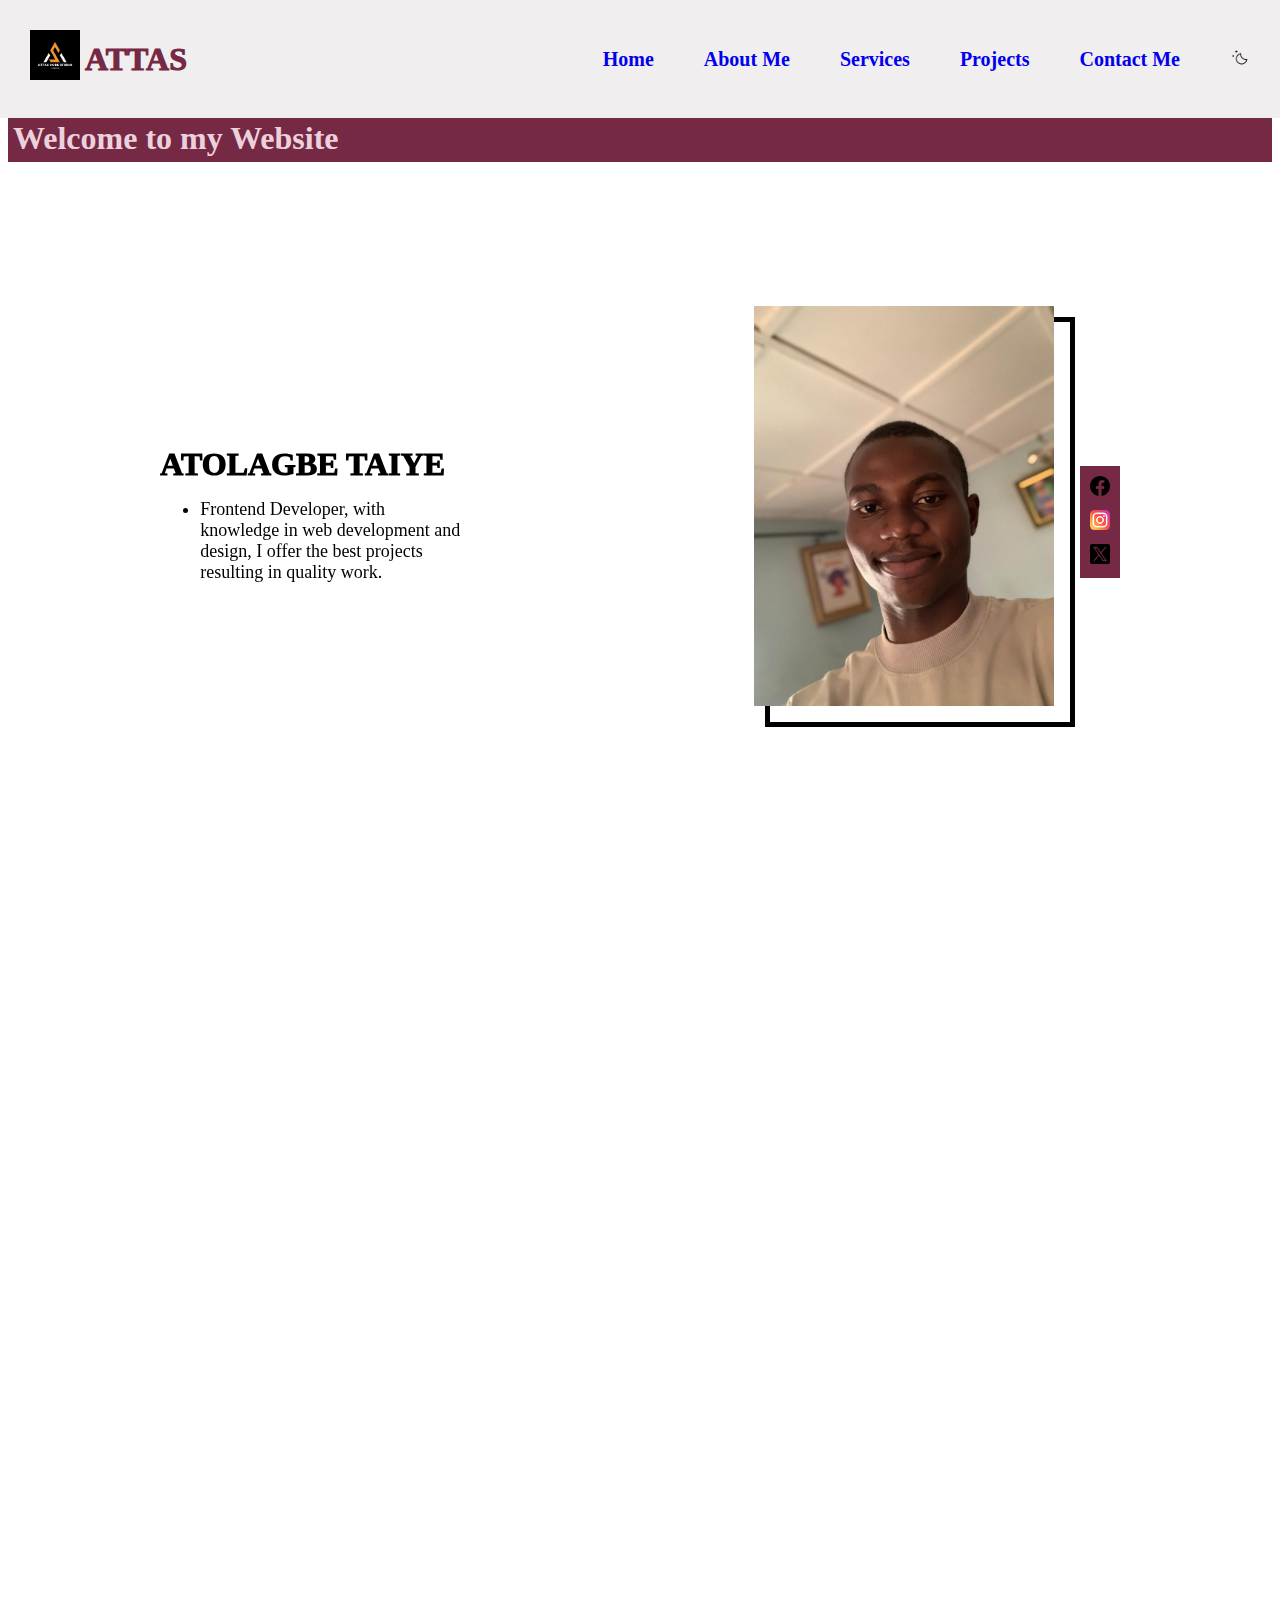
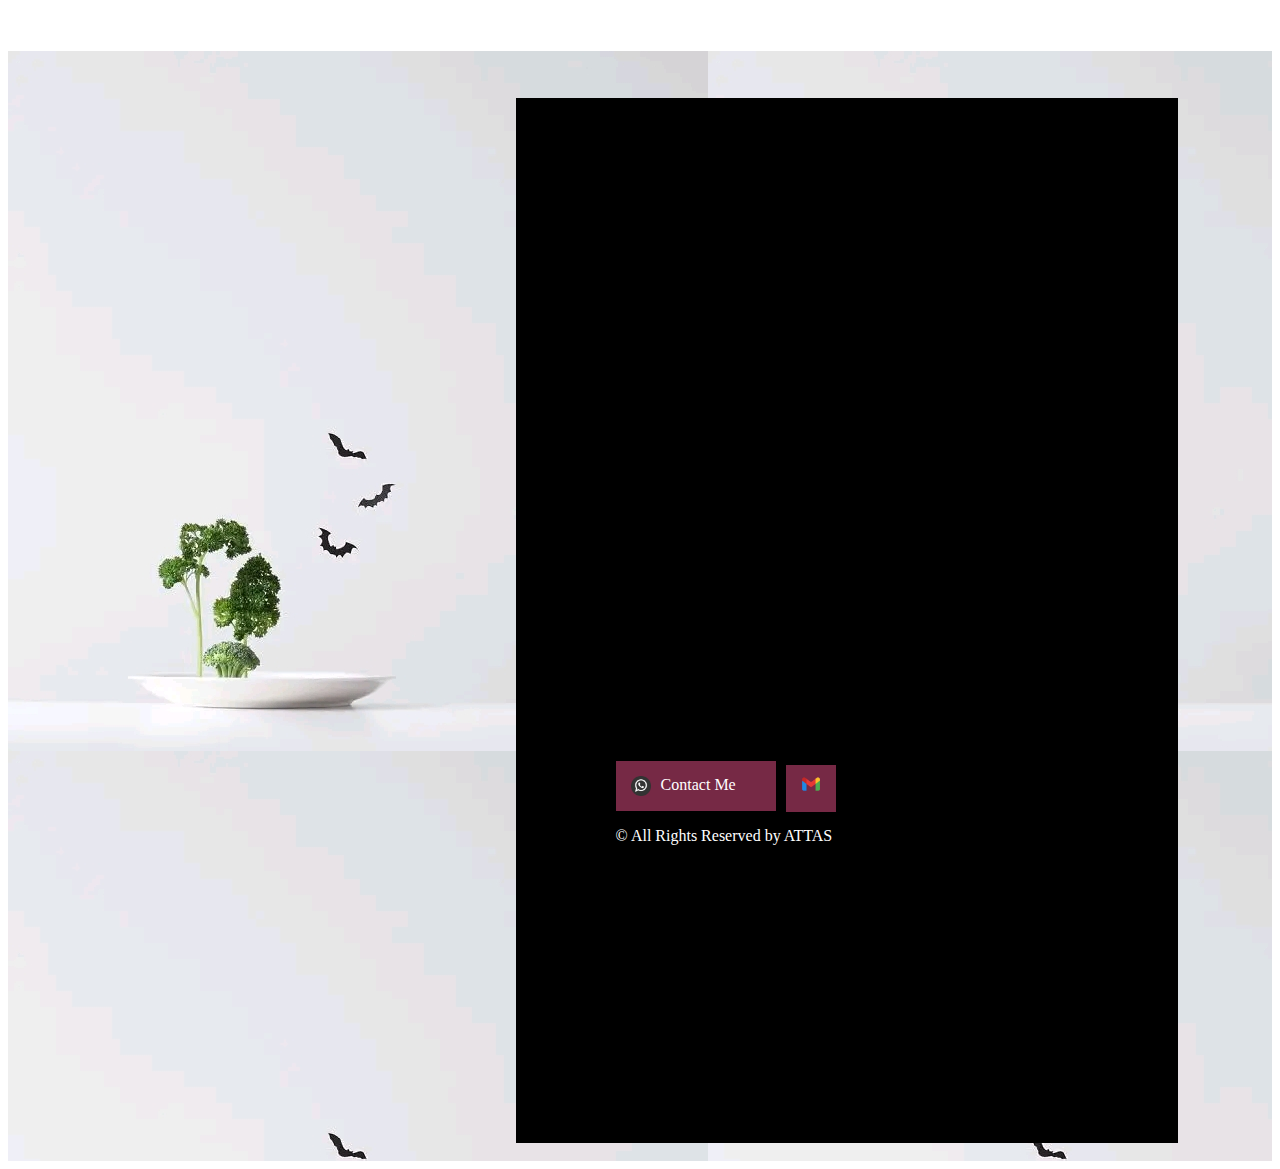
<file: index.html>
<!DOCTYPE html>
<html lang="en">
<head>
    <meta charset="UTF-8">
    <meta name="viewport" content="width=device-width, initial-scale=1.0">
    <title>ATTAS portfolio</title>
    <link rel="stylesheet" href="style.css">
    <link href="https://unpkg.com/aos@2.3.1/dist/aos.css" rel="stylesheet">
    <script src="https://unpkg.com/aos@2.3.1/dist/aos.js"></script>
</head>
<body>
    <header>
        <div class="logo">
            <a href="#"><img src="./projectimages/Modern-Letter-AS-Logo-Instagram-Post_20240930_142120_0000.png" width="50px"></a>
        ATTAS</div>
        <span class="first">
            <div class="two"><a href=".#">Home</a></div>
            <div class="two"><a href="./#about-me">About Me</a></div>
            <div class="two"><a href="./#service">Services</a></div>
            <div class="two">
            <a href="./#projects">Projects</a></div>
            <div class="two">
            <a href="./#contact">Contact Me</a></div>
            <img  src="./projectimages/light-mode.png" width="20px" height="20px" onclick="toggleDarkMode()" id="brightness">
        </span>
    </header>
    <div class="topnav">
        <a class="active"><img src="./projectimages/Modern-Letter-AS-Logo-Instagram-Post_20240930_142120_0000.png" width="30px"><span class="attas">ATTAS</span></a>
        <div id="myLinks">
            <div class="one"><a href="#">Home</a></div>
            <div class="one"><a href="./#about-me">About Me</a></div>
            <div class="one"><a href="./#service">Services</a></div>
            <div class="one">
            <a href="./#projects">Projects</a></div>
            <div class="one">
            <a href="./#contact">Contact Me</a></div>
            <img  src="./projectimages/light-mode.png" width="20px" height="20px" onclick="toggleDarkMode()" id="brightness">
        </div>
        <a href="javascript:void(0);" class="icon" onclick="myFunction()"><img src="./projectimages/burger-bar.png" width="30px">
          <i class="fa fa-bars"></i>
        </a>
      </div>
      <div id="scroll-container">
        <div id="scroll-text">Welcome to my Website
      </div></div>
    <section class="info" >
        <div class="writeup">
            <div class="name" data-aos="zoom-in-right"
            data-aos-duration="1000">
                ATOLAGBE TAIYE
            </div><ul>
                <li data-aos="zoom-in-left"
                data-aos-duration="1000">Frontend Developer, with knowledge in web development and design, I offer the best projects resulting in quality work.</li>
            </ul>
        </div>
        <div class="personals">
            <div class="photo" data-aos="fade-down"
            data-aos-duration="1000" >
                <img src="./projectimages/IMG-20240707-WA0018.jpg" alt="" width="300px">
            </div>
            <div class="pair" data-aos="fade-up"
            data-aos-duration="1000"></div>
            <div class="socials" data-aos="zoom-in-left"
            data-aos-duration="1000">
                <a href="https://www.facebook.com/taiye.atolagbe.18"><img src="./projectimages/facebook.png" width="20px"></a>
                <a href="https://www.instagram.com/attastomiwa?igsh=YzljYTK1ODg3Zg=="><img src="./projectimages/instagram.png" width="20px"></a>
                <a href="https://x.com/ATTASTOMIWA?s=09"><img src="./projectimages/twitter.png" width="20px">
                </a>
            </div>
        </div>
    </section>

    <section class="about-me" id="about-me" >
        <div class="pic2" data-aos="fade-down"
        data-aos-duration="1000">
            <img src="./projectimages/IMG-20240707-WA0018.jpg" alt="" width="250px"></div>
            <div class="stand" data-aos="fade-up"
            data-aos-duration="1000"></div>

        <div class="skills">
            <h1 class="about" data-aos="fade-down"
            data-aos-duration="1000">
                About Me
        </h1>
            
            <ul >
            <li data-aos="fade-up"
            data-aos-duration="1000">I am equipped with a little Frontend development skills which has helped in the development of few projects and tasks.</li>    
            <li data-aos="zoom-in-down"
            data-aos-duration="1000">Passionate about creating Web Pages with UI/UX User Interface. I have weeks of experience and I anticipate clients.</li>
            <li data-aos="fade-up"
            data-aos-duration="1000"><b>My Skills Are:</b> HTML, CSS, JavaScript</li>
            </ul>
            
        </div>
    </section>
    

    <section class="services-container" id="service">
        <h1 data-aos="fade-right"
        data-aos-duration="1000">Services.</h1>
        <span class="services">
            <div class="service" data-aos="fade-down"
            data-aos-duration="1000">
                <img src="./projectimages/web-design.webp" width="50px">
                <h2>Web Design</h2>
                Beautiful and elegant designs with interfaces that are intultive, effecient and pleasant to use for the user.
            </div>

            <div class="service" data-aos="zoom-in-left"
            data-aos-duration="1000">
                <img src="./projectimages/development.webp" width="50px">
                <h2>Development</h2>
                Custom web development tailored to your specifications, designed to providea flawless user.
            </div>

            <div class="service" data-aos="fade-up"
            data-aos-duration="1000" >
                <img src="./projectimages/development.webp" width="50px">
                <h2>Mobile App</h2>
                Design and transform website projects into mobile apps to provide a seamless user experience.
            </div>
        </span>
    </section>
    <section class="project-container" id="projects" >
        <h1 data-aos="zoom-in-left"
        data-aos-duration="1000">Projects.</h1>
        <div class="projects" >
            <span class="calculator" data-aos="fade-down"
            data-aos-duration="1000">
                    <img src="./projectimages/calculator-interface.PNG" width="300px">
                    <h2>A Functional Calculator Interface</h2>
                    <p>This Functional Calculator Interface was built with HTML, CSS and JavaScript to ease primary calculations in day-to-day activities. Buttons were the fundamental HTML of this project while the use of Grid and background color were that of the CSS. The use of the "Onclick" eventlistener and the operands were the main elements of the JavaScript Functinality.</p>
                    <a href="./calculator/calculator2.html" target="_blank"><button id="pro">View Project</button></a>
            </span>
            <span class="school-portal" data-aos="zoom-in-up"
            data-aos-duration="1000">
                    <img src="./projectimages/school-portal.PNG" width="300px">
                    <h2>A Dommy School Portal Interface</h2>
                    <p>The School Portal helps the school management and also the students have earlier ways of going about their tasks. This portal, although not functional because of the absence of JavaScript has crucial contents with the use of HTML and CSS. The use of HTML tags like input tag(to allow input), img tag(for images) and some others for arrangement and structuring. While CSS properties like background-color and others helps to beautify the interface.</p>
                    <a href="./portal/portal.html" target="_blank"><button id="pro">View Project</button></a>
            </span>
            <span class="login" data-aos="fade-up"
            data-aos-duration="1000" >
                    <img src="./projectimages/login-interface.PNG" width="300px">
                    <h2>A Typical Login Interface</h2>
                    <p>Login forms helps to compare the stored up data and the data entered by the user. This Login interface help although has no database but with the use of JavaScript stored up values for the Username, Email and Password. HTML tags like input tags, a tag, buttons, etc. helped for the structuring. While CSS helped to style the interface through border, box-shadow, background-color, and others.</p>
                    <a href="./login/login.html" target="_blank"><button id="pro">View Project</button></a>
            </span>
        
        </div>
    </section>

    <section class="contact" id="contact" >
        <div class="contact-me" id="contact-me" 
        data-aos="zoom-in-left"
     data-aos-duration="1000" >
            <h1 id="cont" >Contact Me.</h1>
            <p id="con">I will read all emails. Send me any message you want and I'll get back to you.
            </p>
            <p id="con">I will need your Name and Email Address but you won't receive anything other than your reply.</p>
        </div>
        <div class="form">
            <h3 data-aos="fade-right"
            data-aos-duration="1000" >Send Me A Message</h3>
            <div class="send">
                    <input type="text" placeholder="Full Name" data-aos="fade-down"
                    data-aos-duration="1000">
                    <input type="email" placeholder="Email Address" data-aos="fade-right"
                    data-aos-duration="1000">
                <input type="text" placeholder="Subject" id="subject" data-aos="fade-left"
                data-aos-duration="1000">
                <textarea placeholder="Message" id="message" data-aos="fade-up"
                data-aos-duration="1000"></textarea>
                   
            </div>
            <button id="sender" data-aos="fade-left"
            data-aos-duration="1000">Send Message</button> 
            <span class="buttons" >
                <a href="tel:+2348144403062">
            <buttton id="cont" 
    ><img src="./projectimages/whatsapp.webp" width="20px">Contact Me</buttton>
                </a>
                <a href="mailto:atolagbetaiye09060@gmail.com">
            <buttton id="email"
    ><img src="./projectimages/gmail3.webp" width="20px" ></buttton>
                </a>
            </span>
            <p id="con">&copy; All Rights Reserved by ATTAS</P>
        </div>
    </section>
    <button onclick="topFunction()" id="myBtn" title="Go to top" scroll-behavior="smooth">^</button>
    
   <script>
        AOS.init();
      </script>
    <script src="javascript.js"></script>
    
</body>
</html>
</file>
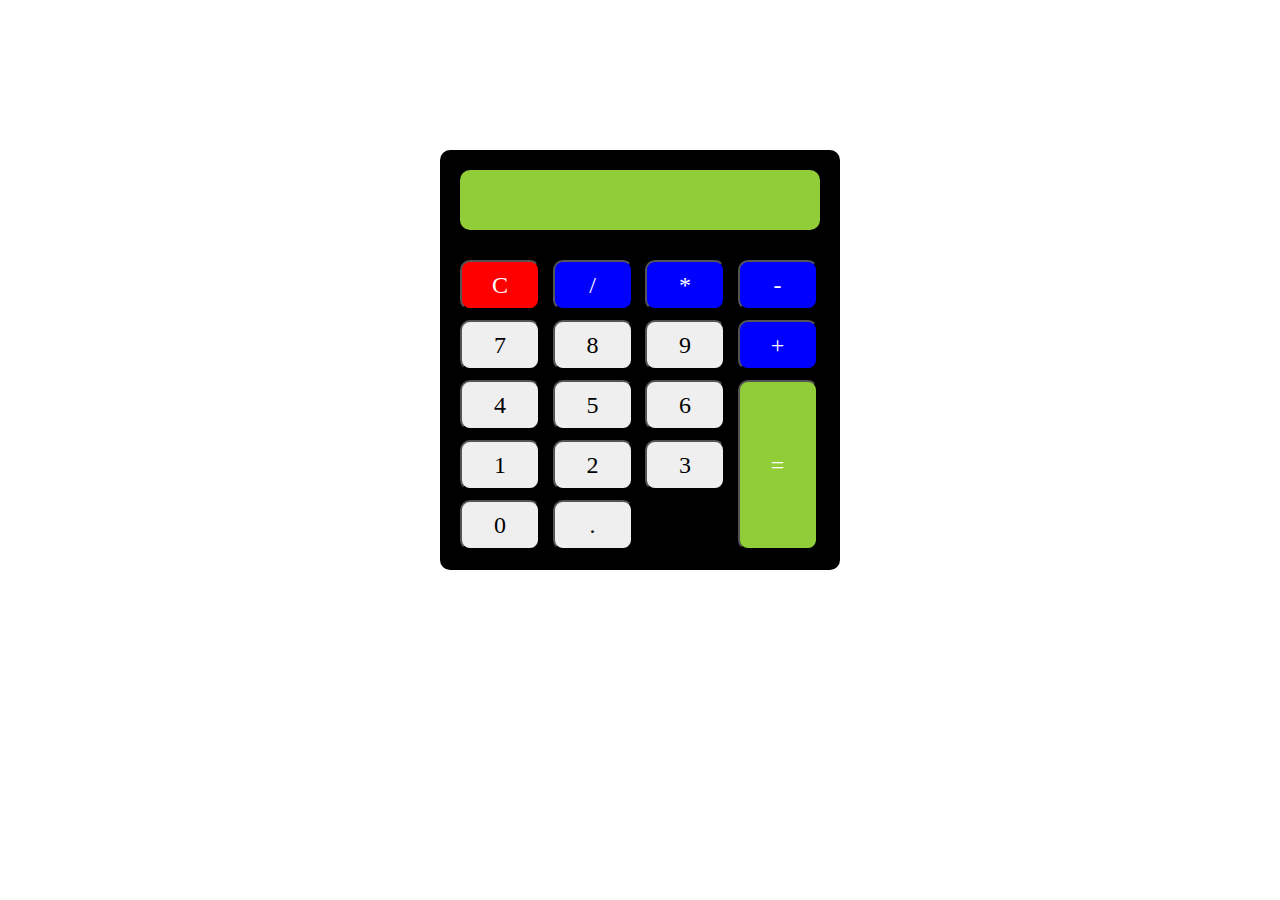
<file: calculator2.html>
<!DOCTYPE html>
<html lang="en">
<head>
    <meta charset="UTF-8">
    <meta name="viewport" content="width=device-width, initial-scale=1.0">
    <title>Document</title>
    <link href="calculator2.css" rel="stylesheet">
</head>
<body>
    <div class="calculator">
    <div id="display"></div>
    <div class="container">
    <button class="clear" onclick="clearResult()">C</button>
    <button class="one" onclick="operation('/')">/</button>
    <button class="one" onclick="operation('*')">*</button>
    <button class="one" onclick="operation('-')">-</button>
    <button class="two" onclick="operation('7')">7</button>
    <button class="two" onclick="operation('8')">8</button>
    <button class="two" onclick="operation('9')">9</button>
    <button class="one" onclick="operation
    ('+')">+</button>
    <button class="two" onclick="operation('4')">4</button>
    <button class="two" onclick="operation('5')">5</button>
    <button class="two" onclick="operation('6')">6</button>
    <button class="three" onclick="calcResult()">=</button>
    <button class="two" onclick="operation('1')">1</button>
    <button class="two" onclick="operation('2')">2</button>
    <button class="two" onclick="operation('3')">3</button>
    <button class="two" onclick="operation('0')">0</button>
    <button class="two" onclick="operation('.')">.</button>
    

    <script>
        let button = document.querySelectorAll("button")
        let result = document.getElementById("display");

        
        function operation(operands){
            result.textContent += operands;

        }
        
        function clearResult(){
            result.textContent = '';
        }
        
        function calcResult(){
            result.textContent = eval(result.textContent);
        }
    </script>
</body>
</html>
</file>
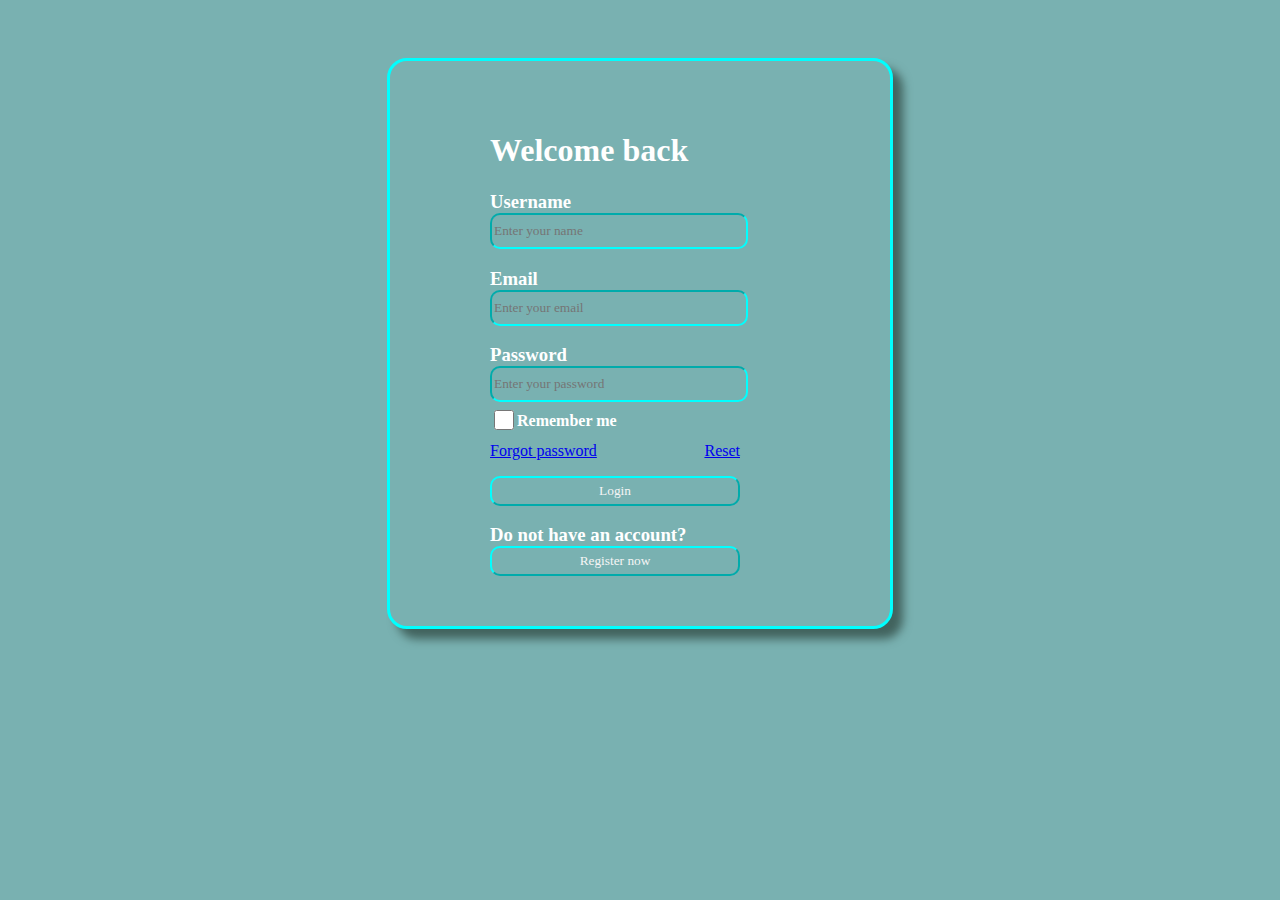
<file: login.html>
<!DOCTYPE html>
<html lang="en">
<head>
    <meta charset="UTF-8">
    <meta name="viewport" content="width=device-width, initial-scale=1.0">
    <title>Document</title>
    <link href="login.css" rel="stylesheet">
</head>
<body>
    <form onsubmit="login(event)"><h1>Welcome back</h1>
        <h3>Username</h3>
        <input type="text" placeholder="Enter your name" id="name">
        <h3>Email</h3>
        <input type="email" placeholder="Enter your email" id="email">
        <h3>Password</h3>
        <input type="password" placeholder="Enter your password" id="password">
        <div class="checkbox"><input type="checkbox" id="checkbox"> <h4>Remember me</h></div>
        <div class="link">
            <a href="#">Forgot password</a>
            <a href="#" onclick="reset()">Reset</a>
        </div>
        <p><button type="submit">Login</button>
        <h3>Do not have an account?</h3>
        <button>Register now</button></form>
        
    
    
    <script>
    let name1 = "TOMIWA";
    let email1 = "atolagbetaiye@gmail.com";
    let password1 = "ATTASTomiwa";

    let name = document.getElementById("name");
    let email = document.getElementById("email");
    let password = document.getElementById("password");
    

    function login(e){
        e.preventDefault();

        if ((name.value == name1) &&
        (email.value == email1) &&
        (password.value == password1))
        {window.alert("Login successful");
        home()
        }
        else
    {
        window.alert("Login Unsuccessful")
    }
    }
    

    function home() {
        window.location.href = "http://127.0.0.1:5501/welcome.html"
    }
    </script>
</body>
</html>
</file>
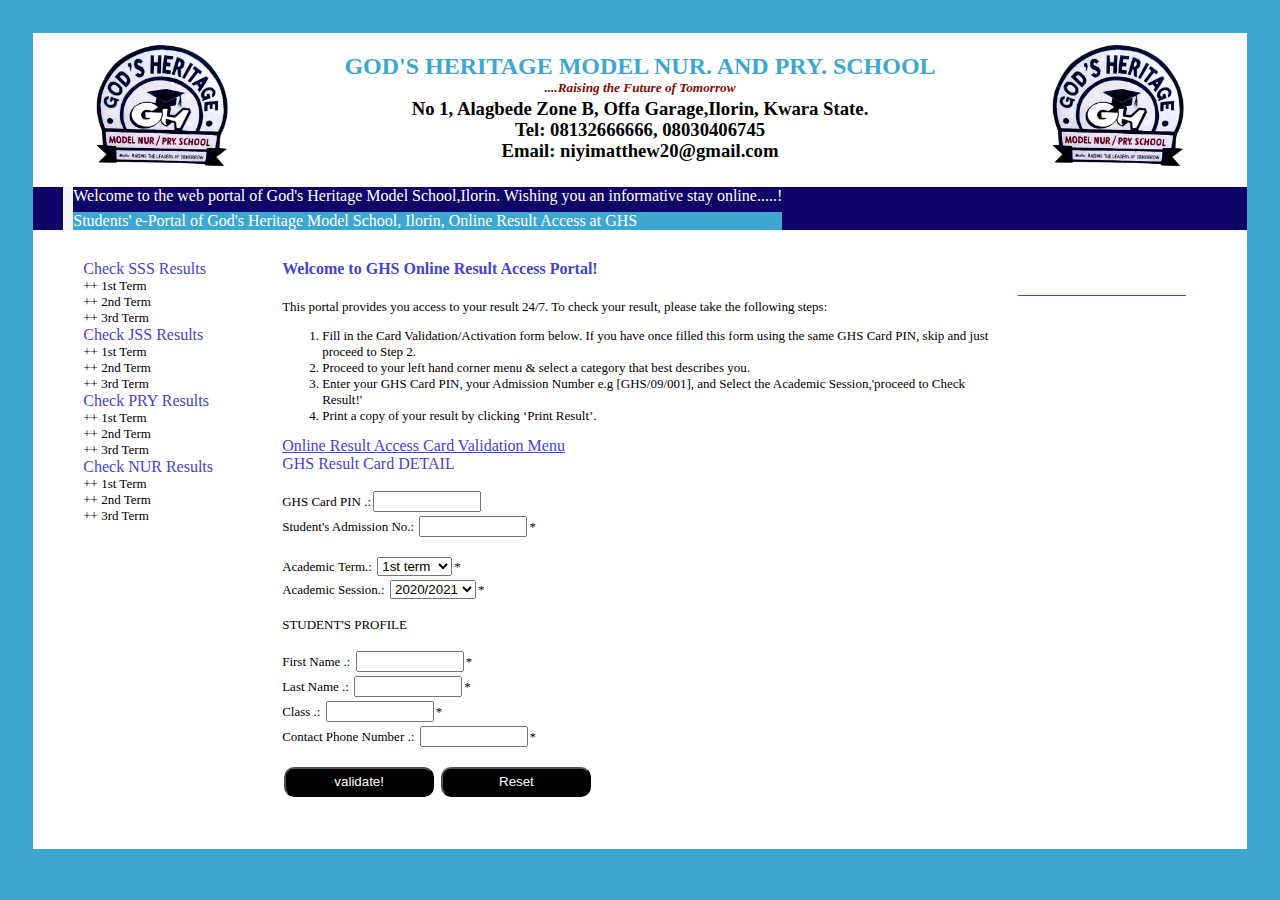
<file: portal.html>
<!DOCTYPE html>
<html lang="en">
    <head><title>practice2</title>
        <link href="portal.css" rel="stylesheet">
    </head>
    <body>
        <div class="body2">
            <div class="logo"> 
                <div class="logo1">
                    <img src="./projectimages/logo.png.png" width="150px" height="150px">
                </div>
                <div class="name">
                    <h2>GOD'S HERITAGE MODEL NUR. AND PRY. SCHOOL</h2>
                    <i><h5> ....Raising the Future of Tomorrow  
                        </h5></i>
                        <h3><p>
                            No 1, Alagbede Zone B, Offa Garage,Ilorin, Kwara State.
                        </p>
                        <p>
                            Tel: 08132666666, 08030406745
                            <P>Email: niyimatthew20@gmail.com</P>
                        </p>
                        </h3>
                </div>
                
                <div class="logo2">
                    <img src="./projectimages/logo.png.png"
                width="150px" height="150px">
                </div>
            </div>
            
            <div class="wp">
                <div class="box"></div>
                <div>
                    <div class="welcome">
                        Welcome to the web portal of God's Heritage Model School,Ilorin. Wishing you an informative stay online.....!
                      </div>
                      <div class="e-portal">
                        Students' e-Portal of God's Heritage Model School, Ilorin, Online Result Access at GHS
                      </div>
                </div>
                
            </div>
    
            <div class="container">
                <div class="classes">
                    Check SSS Results
                   <div class="terms">
                    ++ 1st Term
                    <br>++ 2nd Term</br>
                    ++ 3rd Term</br>
                   </div>
                
                    Check JSS Results
                    <div class="terms">
                        ++ 1st Term
                        <br>++ 2nd Term</br>
                        ++ 3rd Term</br>
                       </div>  
                       
                       Check PRY Results
                   <div class="terms">
                    ++ 1st Term
                    <br>++ 2nd Term</br>
                    ++ 3rd Term</br>
                   </div>

                   Check NUR Results
                   <div class="terms">
                    ++ 1st Term
                    <br>++ 2nd Term</br>
                    ++ 3rd Term</br>
                   </div>
                     
                          </div>
                    <div class="details">
                        <h4>
                            <br>Welcome to GHS Online Result Access Portal!</br></h4>
                    
                    <div class='terms'>This portal provides you access to your result 24/7. To check your result, please take the following steps:
                    <ol>
                        <li>
                            Fill in the Card Validation/Activation form below. If you have once filled this form using the same GHS Card PIN, skip and just proceed to Step 2.
                        </li> </li>
                        <li>
                            Proceed to your left hand corner menu & select a category that best describes you.
                        </li>
                        <li>
                            Enter your GHS Card PIN, your Admission Number e.g [GHS/09/001], and Select the Academic Session,'proceed to Check Result!'
                        </li>
                        <li>
                            Print a copy of your result by clicking ‘Print Result’.
                        </li>
                    </ol>
                            
                    </div>
                        
                       <u>Online Result Access Card Validation Menu</u>	 
                          
                    <br>
       GHS Result Card DETAIL</br>                
     <div class="profile"> 
        <br> GHS Card PIN .:<input type="text" id="pin">
        <br> 
        Student's Admission No.: <input type="text" id="Admission" required>*</br>	
        <br> <label for="Academic Term">Academic Term.:</label> <select id="Terms">
            <option value="1st Term">1st term</option>
            <option value="2nd Term">2nd term</option>
            <option value="3rd Term">3rd term</option>
        </select>*</br>	
        <label for="Academic Session">Academic Session.:</label> <select id="Terms">
            <option value="2020/2021">2020/2021</option>
            <option value="2021/2022">2021/2022</option>
            <option value="2022/2023">2022/2023</option>
            <option value="2023/2024">2023/2024</option>
        </select>*</br>
            
                    <br>STUDENT'S PROFILE</br>
                    
        <div class="profile">
        <br> First Name .: <input type="text" id="Admission" required>*</br>
        Last Name .: <input type="text" id="Admission" required>*
        <br> Class .: <input type="text" id="Admission" required>*
        <br>Contact Phone Number .: <input type="text" id="Admission" required>*</br>	
        <br><button>validate!</button>
        <button>Reset</button></br>         
                    </div>
                    </div>
        
            </div>
            <div class="line">_____________________</div> 
        </div>
    

    </body>
</html>
</file>
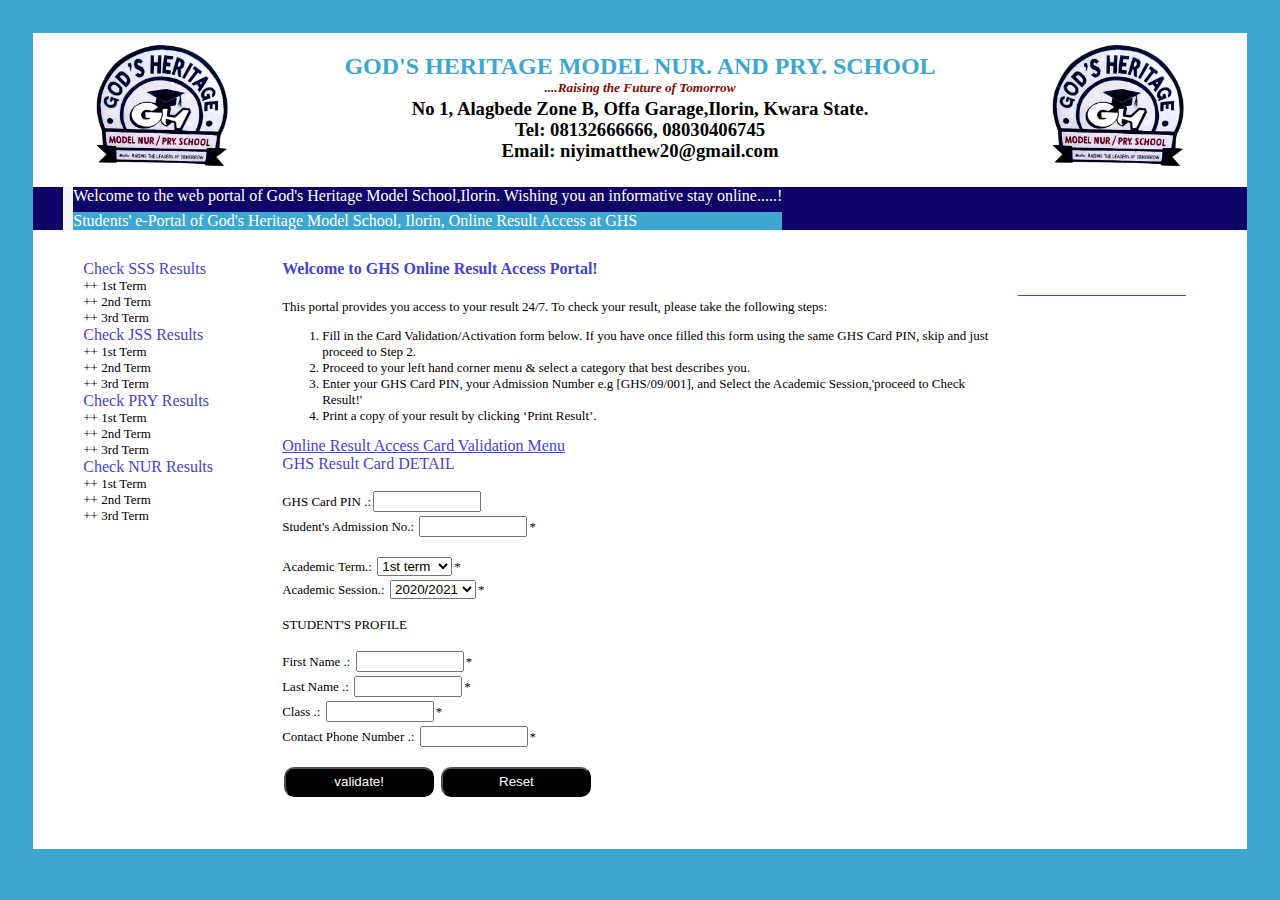
<file: portal/portal.html>
<!DOCTYPE html>
<html lang="en">
    <head><title>practice2</title>
        <link href="portal.css" rel="stylesheet">
    </head>
    <body>
        <div class="body2">
            <div class="logo"> 
                <div class="logo1">
                    <img src="../projectimages/logo.png.png" width="150px" height="150px">
                </div>
                <div class="name">
                    <h2>GOD'S HERITAGE MODEL NUR. AND PRY. SCHOOL</h2>
                    <i><h5> ....Raising the Future of Tomorrow  
                        </h5></i>
                        <h3><p>
                            No 1, Alagbede Zone B, Offa Garage,Ilorin, Kwara State.
                        </p>
                        <p>
                            Tel: 08132666666, 08030406745
                            <P>Email: niyimatthew20@gmail.com</P>
                        </p>
                        </h3>
                </div>
                
                <div class="logo2">
                    <img src="../projectimages/logo.png.png"
                width="150px" height="150px">
                </div>
            </div>
            
            <div class="wp">
                <div class="box"></div>
                <div>
                    <div class="welcome">
                        Welcome to the web portal of God's Heritage Model School,Ilorin. Wishing you an informative stay online.....!
                      </div>
                      <div class="e-portal">
                        Students' e-Portal of God's Heritage Model School, Ilorin, Online Result Access at GHS
                      </div>
                </div>
                
            </div>
    
            <div class="container">
                <div class="classes">
                    Check SSS Results
                   <div class="terms">
                    ++ 1st Term
                    <br>++ 2nd Term</br>
                    ++ 3rd Term</br>
                   </div>
                
                    Check JSS Results
                    <div class="terms">
                        ++ 1st Term
                        <br>++ 2nd Term</br>
                        ++ 3rd Term</br>
                       </div>  
                       
                       Check PRY Results
                   <div class="terms">
                    ++ 1st Term
                    <br>++ 2nd Term</br>
                    ++ 3rd Term</br>
                   </div>

                   Check NUR Results
                   <div class="terms">
                    ++ 1st Term
                    <br>++ 2nd Term</br>
                    ++ 3rd Term</br>
                   </div>
                     
                          </div>
                    <div class="details">
                        <h4>
                            <br>Welcome to GHS Online Result Access Portal!</br></h4>
                    
                    <div class='terms'>This portal provides you access to your result 24/7. To check your result, please take the following steps:
                    <ol>
                        <li>
                            Fill in the Card Validation/Activation form below. If you have once filled this form using the same GHS Card PIN, skip and just proceed to Step 2.
                        </li> </li>
                        <li>
                            Proceed to your left hand corner menu & select a category that best describes you.
                        </li>
                        <li>
                            Enter your GHS Card PIN, your Admission Number e.g [GHS/09/001], and Select the Academic Session,'proceed to Check Result!'
                        </li>
                        <li>
                            Print a copy of your result by clicking ‘Print Result’.
                        </li>
                    </ol>
                            
                    </div>
                        
                       <u>Online Result Access Card Validation Menu</u>	 
                          
                    <br>
       GHS Result Card DETAIL</br>                
     <div class="profile"> 
        <br> GHS Card PIN .:<input type="text" id="pin">
        <br> 
        Student's Admission No.: <input type="text" id="Admission" required>*</br>	
        <br> <label for="Academic Term">Academic Term.:</label> <select id="Terms">
            <option value="1st Term">1st term</option>
            <option value="2nd Term">2nd term</option>
            <option value="3rd Term">3rd term</option>
        </select>*</br>	
        <label for="Academic Session">Academic Session.:</label> <select id="Terms">
            <option value="2020/2021">2020/2021</option>
            <option value="2021/2022">2021/2022</option>
            <option value="2022/2023">2022/2023</option>
            <option value="2023/2024">2023/2024</option>
        </select>*</br>
            
                    <br>STUDENT'S PROFILE</br>
                    
        <div class="profile">
        <br> First Name .: <input type="text" id="Admission" required>*</br>
        Last Name .: <input type="text" id="Admission" required>*
        <br> Class .: <input type="text" id="Admission" required>*
        <br>Contact Phone Number .: <input type="text" id="Admission" required>*</br>	
        <br><button>validate!</button>
        <button>Reset</button></br>         
                    </div>
                    </div>
        
            </div>
            <div class="line">_____________________</div> 
        </div>
    

    </body>
</html>
</file>
<file: style.css>
:root {
    --background-color-light: #ffffff;
    --text-color-light: #000000;
    --background-color-dark: #000000;
    --text-color-dark: #ffffff;
  }
  body {
    background-color: var(--background-color-light);
    color: var(--text-color-light);
  }
  body.dark-mode {
    background-color: var(--background-color-dark); 
    color: var(--text-color-dark);
  }
*{
    font-family: Cambria, Cochin, Georgia, Times, 'Times New Roman', serif
}
#brightness{
    cursor: pointer;
    padding: 10px;
}
#brightness:hover {
    background-color: #7c7878; 
    color: #ECD1DC;
  }
.topnav {
    overflow: hidden;
    position: relative;
    display: none;
  }
  .topnav #myLinks {
    display: none;
  }
  
  .topnav a {
    color: #762945;
    padding: 14px 16px;
    text-decoration: none;
    font-size: 20px;
    display: block;
    font-weight: 900;
  }
  
  .topnav a.icon {
    background: #ECD1DC;
    display: block;
    position: absolute;
    right: 0;
    top: 0;
  }
  .topnav a.icon:hover{
    background-color: #762945;
  }
  .one:hover {
    background-color: #7c7878; 
    color: #ECD1DC;
  }
  
  .active {
    background-color: #762945;
  }

  #scroll-container {
    overflow: hidden;
    margin-top:115px;
    font-size: 2rem;
    padding: 5px;
    background-color: #762945;
    font-weight: 900; 
    color: #ECD1DC; 
}
  
  #scroll-text {
    animation: my-animation 12s linear infinite;
  }
  
   @keyframes my-animation { 
    from {
      transform: translateX(100%);
    }
    to {
      transform: translateX(-100%);
    }
  }   
.logo{
    display: flex;
    align-items: center;
    gap: 5px;
    font-weight: 900; 
    color: #762945;
    font-weight: 1000;
    font-size: 2rem; 
}
header{
    padding: 30px;
    display: flex;
    justify-content: space-between;
    align-items: center;
    position: fixed;
    top: 0;
    left: 0;
    width: 100%;
    z-index: 999;
    font-weight: 900;
    background-color: #f0eeee;
}
.two:hover{
    border-bottom: 2px solid black;
}
.two{
    padding: 10px;
}
.first{
    display: flex;
    gap: 30px;
    font-size: 20px;
    padding-right: 50px;
}
a{
    text-decoration: none;
}
.name{
    font-weight: 1000;
    margin-bottom: 10px;
    font-size: 2rem; 
}
.writeup{
    width: 300px;
}
.info{
    display: flex;
    justify-content: space-around;
    align-items: center;
    height: 80vh;
    padding-bottom: 50px;
}

.photo{
    position: relative;
    z-index: 1;
    right: 3%;
    margin-top: -8%;
}
.pair{
    width: 300px;
    height: 400px;
    border: 5px solid;
    position: absolute;
    z-index: 0; 
    
}
.socials{
    display: flex;
    flex-direction: column;
    gap: 10px; 
    background-color: #762945;
    padding: 10px;
}
.personals{
    display: flex;
    align-items: center;
    gap: 15px;
}
h1{
    text-align: center;
    font-weight: 1000;
    font-size: 2rem; 
    background-color: #762945;
    padding: 20px;
    color: white;
}
.service{
    border: 5px solid;
    width: 200px;
    padding: 100px 50px 70px;
    background-color: #762945;
    
}
.services{
    /* background: black;  */
    display: grid; 
    grid-template-columns: 1fr 1fr 1fr auto;
    gap: 80px;
    margin: 30px auto 30px auto; 
}
.services-container{
    padding-top: 50px;
    align-items: center;
    display: flex;
    flex-direction: column;
    height: 80vh;
    scroll-margin: 80px;
    color: white;
}
a:active{
    border-bottom: 2px solid ;
}
.about-me{
    display: flex;
    justify-content: space-around;
    align-items: center;
    gap: 120px;
    height: 80vh;
    scroll-margin: 80px;
}
.pic2{
    position: relative;
    margin-left: 0;
    z-index: 1;
    border: 5px solid;
    margin-bottom: 0;
}
.stand{
    position: absolute;
    z-index: 0;
    height: 400px;
    width: 250px;
    border-bottom: 5px solid ;
    margin-left: -50%;
    background-color: #762945;
}
li{
    font-size: 18px;
}
.skills{
    width: 500px;
    display: flex;
    flex-direction: column;
    gap: 30px;
}
#cont{
    background-color: #762945;
    color: white;
    padding: 15px;
    display: flex;
    gap: 10px;
    width: 130px;
}
#email{
    padding: 15px;
    background-color: #762945;

}

.buttons{
    display: flex;
    gap: 10px;
    margin-top: 50px;
    cursor: pointer;
    align-items: center;
}
.projects{
    display: grid;
    grid-template-columns: 1fr 1fr 1fr;
    gap: 50px;
    margin-top: 50px;
}

#pro{
    background-color: #762945;
    color: #ECD1DC;
    padding: 10px;
    font-size: 15px;
    cursor: pointer;
    border: 2px solid;
}
#pro:hover{
    background-color: #d60c56;
    border: 2px solid;
}
.project-container{
    scroll-margin: 80px;
    padding: 30px 50px 50px 30px;
    height: auto;
}
.contact-me{
    width: 300px;
    background-color: #762945;
    padding: 40px;
    border-bottom: 5px solid rgb(248, 247, 247);
    height: 300px;
    position: relative;
    z-index: 998;
    left: 12%; 
}
input{
    background-color: black;
    color: white;
    padding: 10px;
    border: 2px solid white;
    height: 30px;
}
.details{
    display: flex;
    gap: 10px; 
}
.send{
    display: flex;
    flex-direction: column;
    gap: 20px ; 
}
.contact{
    display: flex;
    align-items: center;
    height: 120vh;
    background: url(./projectimages/FB_IMG_17286637286746540.jpg);
    scroll-margin: 100px;
    padding-left: 50px;
    padding-right: 50px;
    padding-top: 30px;
}

.form{
    position: absolute;
    background-color: black;
    padding: 50px 50px 50px 100px;
    width: 40%;
    right: 8%;
    height: 105vh;
}
h3{
    color: white;
}
#message{
    height: 200px;
    background-color: black;
    border: 2px solid white;
    color: white;
    padding: 10px;
    resize: none; 
}
#sender{
    padding: 10px;
    color: white;
    background-color: #762945;
    font-size: 1em;
    margin-top: 15px;
    cursor: pointer;
    border: 2px solid; 
}
#sender:hover{
    background-color: #060025;
}
.others{
    display: flex;
    gap: 1rem;
}
#con{
    color: white;
}
#myBtn {
    display: none;
    position: fixed;
    bottom: 70px;
    right: 20px;
    z-index: 99;
    font-size: 20px;
    border: 2px solid;
    outline: none;
    background-color: #762945;
    color: white;
    cursor: pointer;
    padding: 10px 15px 10px 15px;
    border-radius: 4px;
}
html{
    scroll-behavior: smooth;
}

#myBtn:hover {
    background-color: #a7a5a5;
}

@media (max-width: 1200px){
    .services{
        grid-template-columns: 1fr;
        gap: 10px;
        padding-bottom: 20px;
    }
    .services-container{
        height: auto;
    }
    .projects{
        grid-template-columns: 1fr;
    }
    .project-container{
        height: auto;
    }
    .contact-me{
        left: 0;
    }

    
}


@media(max-width: 700px){
    .pic2{
        display: none ;
    }
    .stand{
        display: none;
    }
    .info{
        flex-direction: column-reverse;
        gap: 20px;
        display: flex;
        height: auto;
        padding-top: 50px;
    }
    .pair{
        display: none;
    }
    .socials{
        display: none;
    }
    .logo{
        display: none;
    }
    #scroll-container{
        margin-top: 100px;
    }
    .topnav{
        display: block;
    }
    header{
        display: none;
    }
    #brightness{
        padding: 20px;
    }
    .attas{
        color: #ECD1DC;
        margin-left: 10px;
      }
    .contact{
        background: none;
    }
    .contact-me{
        display: none;
    }

}
@media(max-width: 1000px){
    .contact-me{
        margin-left: -9%;
        width: 200px;
    }
    .form{
        right: 11%;
        max-width: 750px;
        min-width: 275px;
    }
    
    .contact{
        background: none;
    }
    .topnav{
        display: block;
    }
    header{
        display: none;
    }
    #scroll-container{
        margin-top: 0;
    }
    #brightness{
        padding: 20px;
    }
    .attas{
        color: #ECD1DC;
        margin-left: 10px;
      }
}
@media(max-width: 500px){
    .topnav{
        display: block;
    }
    header{
        display: none;
    }
    .projects{
        width: auto;
        gap: 10px;
    }
    .project-container{
        padding-left: 0;
        height: auto;
    }
    .form{
        height: auto;
        margin-top: 50px;
        width: 275px;
    }
    .contact{
        background: none;
    }
    #scroll-container{
        margin-top: 10px;
    }
    #brightness{
        padding: 20px;
    }
    .attas{
        color: #ECD1DC;
        margin-left: 10px;
      }

}
@media(max-width: 480px) and (min-width: 320px){
    .contact{
        background: none;
    }
}
</file>
<file: calculator2.css>
*{
    box-sizing: border-box;
    margin: 0;
}
button{
    height: 50px;
    width: 80px;
    border-radius: 10px;
    font-family: Cambria, Cochin, Georgia, Times, 'Times New Roman', serif;
    font-size: x-large;
}
.container{
    display: grid;
    grid-template-columns: repeat(4, 1fr) ;
    grid-gap: 10px;
    padding-top: 20px;
}
#display{
    background-color: rgb(145, 204, 57);
    margin-bottom: 10px;
    height: 60px;
    border-radius: 10px;
    text-align: right;
    align-content: flex-end;
    font-size: 24px;
    padding-right: 10px;
    
}
.clear{
    background-color: red;
    color: white;
}
.one{
    background-color: blue;
    color: white;
}
.three{
    background-color: rgb(145, 204, 57) ;
    grid-row: span 3;
    height: 170px;
    color: white;
}
.calculator{
    background-color: black;
    width: 400px;
    padding: 20px;
    height: 50%;
    border-radius: 10px;
    margin: 150px;
}
.one:hover{
    background-color: whitesmoke;
    color: blue;
}
.clear:hover{
    background-color: rgb(14, 49, 3);
    color: red;
}
.two:hover{
    background-color: rgb(37, 163, 12);
    color: wheat;
}
.three:hover{
    background-color: yellow;
    color: rgb(4, 7, 0);
}
#display:hover{
    background-color: whitesmoke;
}
body{
    display: flex;
    justify-content: center;
    align-items: center;
}
</file>
<file: login.css>
form{
    background: rgb(121, 177, 177);
    color: white;
    border-radius: 20px;
    width: 400px;
    padding-left: 100px;
    padding-top: 50px;
    padding-bottom: 50px;
    box-shadow: 10px 10px 10px 0px rgb(66, 99, 94);
    border: 3px solid aqua;
    margin: 50px;
    /* justify-content: center; */
}
input{
   background-color: rgb(121, 177, 177); 
   border-color: aqua;
   width: 250px;
   height: 30px;
   border-radius: 10px;
   color: whitesmoke;
}
*{
   font-family: Cambria, Cochin, Georgia, Times, 'Times New Roman', serif; 
}
button{
    background-color: rgb(121, 177, 177); 
   border-color: aqua;
   width: 250px;
   height: 30px;
   border-radius: 10px;
   color: whitesmoke;
}
body{
    background-color: rgb(121, 177, 177); 
    display: flex;
    justify-content: center;
    align-items: center;
}
h3{
    margin-bottom: 0px;
}
.link{
    display: flex;
    justify-content: space-between;
    width: 250px;
    padding-top: 10px;
}
#checkbox{
    width: 20px;
}
.checkbox{
    display: flex;
    margin-bottom: -20px;
}
h4{
    margin-top: 10px;
}
</file>
<file: portal.css>
.logo{
    background-color: white;
    display: flex;
    justify-content: space-around;
    width: 100%;
}
h2{
    color: rgb(62, 167, 209);
}
body{
    background-color: rgb(62, 167, 209);
    display: flex;
    justify-content: center;
    align-items: center;
}
h5{
    display: flex;
    justify-content: center;
    margin-top: -20px;
    color: rgb(129, 11, 6);
}
h3{
    margin-top: 10px;
}
p{
    display: flex;
    justify-content: center;
    margin-top: -20px;
}
.welcome{
    background-color: rgba(36, 1, 1, 0);
    width: 100%;
    color: white;
}
.e-portal{
    background-color: rgb(62, 167, 209);
    width: 100%;
    color: white;
    margin-top: 7px;
}
.long{
    display: flex;
    background-color: rgb(241, 233, 233);
    width: 100%;
}

.box{
    width: 30px;
    background-color: rgb(15, 5, 105);
    border-right: 10px solid whitesmoke;
}
.wp{
    display: flex;
    background-color: rgb(15, 5, 105);
    height: 100%;
    width: 100%;

}
.classes{   
    background-color: white;
    
    margin-top: -20px;
}
.details{
    margin-top: -60px;
}

button{
    width: 150px;
    height: 30px;
    margin: 2px;
    background-color: black;
    color: white;
    box-sizing: border-box;
    border-radius: 10px;
}
.container{
    background-color: white;
    display: grid;
    grid-template-columns: 0.5fr 2fr 0.5fr;
    padding: 50px;
    color: rgb(68, 68, 211);
    gap: 20px;
    
}
.terms{
    font-size: small;
    display: flex;
    flex-direction: column;
    justify-content: center;
    color: black;
}
.profile{
    font-size: small;
    color: black;
}
.body2{
    
    margin: 2%;
}
input{
    width: 100px;
    margin: 2px;
}
select{
    margin: 2px;
}
</file>
<file: portal/portal.css>
.logo{
    background-color: white;
    display: flex;
    justify-content: space-around;
    width: 100%;
}
h2{
    color: rgb(62, 167, 209);
}
body{
    background-color: rgb(62, 167, 209);
    display: flex;
    justify-content: center;
    align-items: center;
}
h5{
    display: flex;
    justify-content: center;
    margin-top: -20px;
    color: rgb(129, 11, 6);
}
h3{
    margin-top: 10px;
}
p{
    display: flex;
    justify-content: center;
    margin-top: -20px;
}
.welcome{
    background-color: rgba(36, 1, 1, 0);
    width: 100%;
    color: white;
}
.e-portal{
    background-color: rgb(62, 167, 209);
    width: 100%;
    color: white;
    margin-top: 7px;
}
.long{
    display: flex;
    background-color: rgb(241, 233, 233);
    width: 100%;
}

.box{
    width: 30px;
    background-color: rgb(15, 5, 105);
    border-right: 10px solid whitesmoke;
}
.wp{
    display: flex;
    background-color: rgb(15, 5, 105);
    height: 100%;
    width: 100%;

}
.classes{   
    background-color: white;
    
    margin-top: -20px;
}
.details{
    margin-top: -60px;
}

button{
    width: 150px;
    height: 30px;
    margin: 2px;
    background-color: black;
    color: white;
    box-sizing: border-box;
    border-radius: 10px;
}
.container{
    background-color: white;
    display: grid;
    grid-template-columns: 0.5fr 2fr 0.5fr;
    padding: 50px;
    color: rgb(68, 68, 211);
    gap: 20px;
    
}
.terms{
    font-size: small;
    display: flex;
    flex-direction: column;
    justify-content: center;
    color: black;
}
.profile{
    font-size: small;
    color: black;
}
.body2{
    
    margin: 2%;
}
input{
    width: 100px;
    margin: 2px;
}
select{
    margin: 2px;
}
</file>
